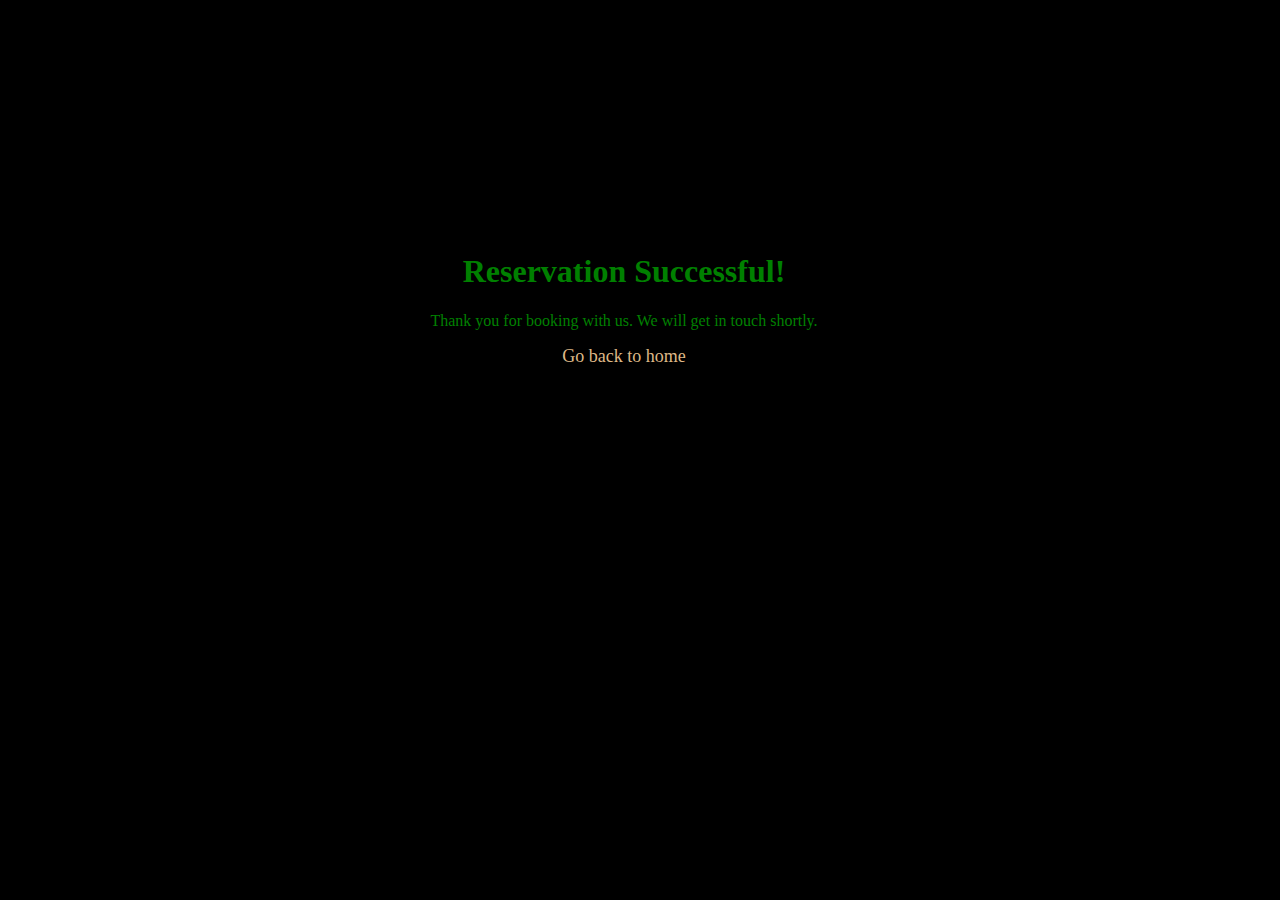
<file: success.html>
<!-- success.html -->
<!DOCTYPE html>
<html lang="en">
<head>
  <meta charset="UTF-8">
  <title>Success</title>
</head>
<style> 
    @media(max-width: 600px) {
        body {
            margin: 20px 20px 20px 20px ;
        }
        
    }
</style>
<body style="color: green; background-color: black; margin: 15% 35% 5% 30%; " >
  <div style=" height: 400px ; width: 400px;  padding: 40px; display: flex; justify-content: center; align-items: center;">
    <div style="width: 100%; height: 100%; text-align: center;">
        <h1> Reservation Successful!</h1>
  <p>Thank you for booking with us. We will get in touch shortly.</p>
  <a href="/" style="color: burlywood; text-decoration: none; font-size: large; margin-top: 20px;">Go back to home</a>
    </div>
  </div>
</body>
</html>
</file>
